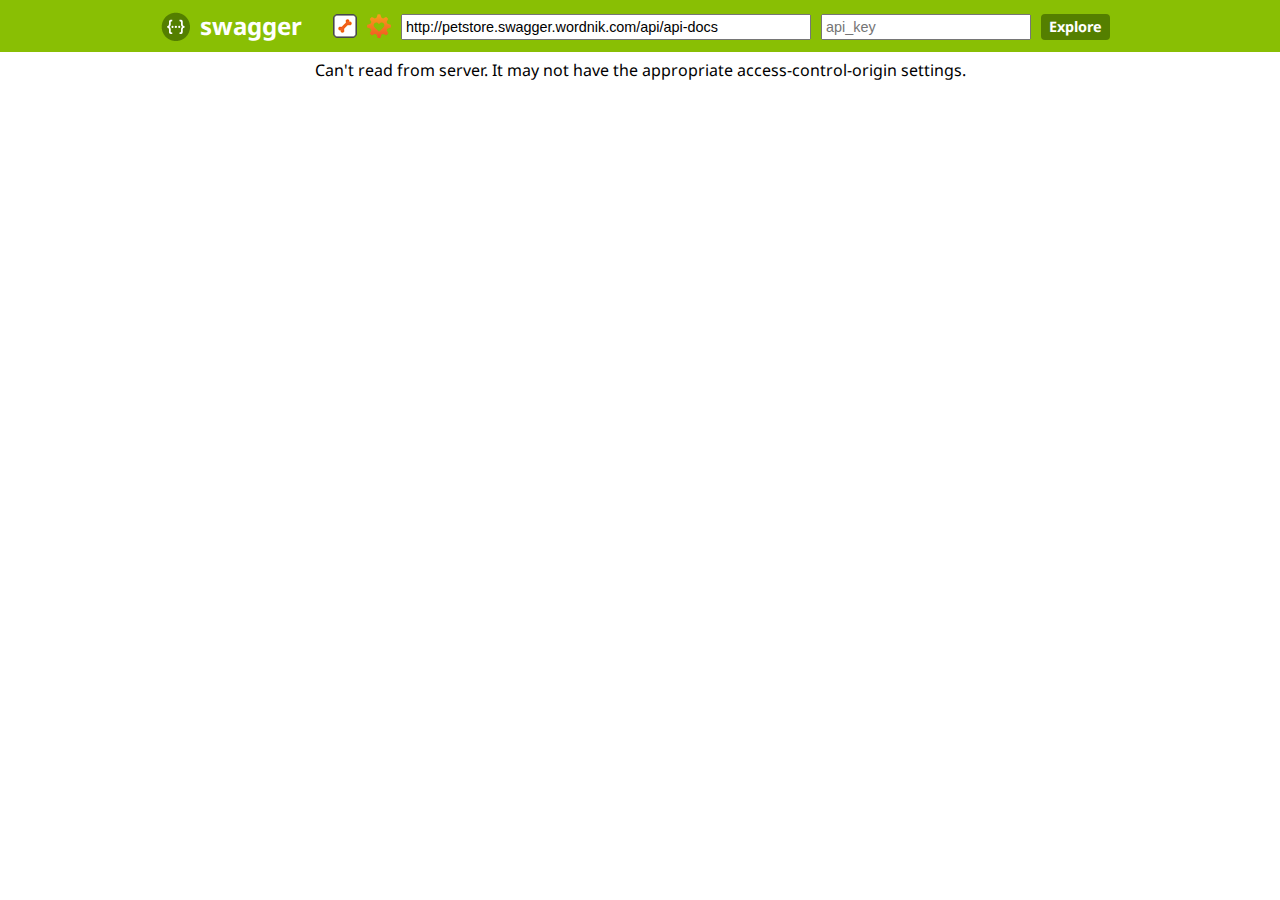
<file: webapp/bower_components/swagger-ui/dist/index.html>
<!DOCTYPE html>
<html>
<head>
  <title>Swagger UI</title>
  <link href='//fonts.googleapis.com/css?family=Droid+Sans:400,700' rel='stylesheet' type='text/css'/>
  <link href='css/reset.css' media='screen' rel='stylesheet' type='text/css'/>
  <link href='css/screen.css' media='screen' rel='stylesheet' type='text/css'/>
  <link href='css/reset.css' media='print' rel='stylesheet' type='text/css'/>
  <link href='css/screen.css' media='print' rel='stylesheet' type='text/css'/>
  <script type="text/javascript" src="lib/shred.bundle.js"></script>
  <script src='lib/jquery-1.8.0.min.js' type='text/javascript'></script>
  <script src='lib/jquery.slideto.min.js' type='text/javascript'></script>
  <script src='lib/jquery.wiggle.min.js' type='text/javascript'></script>
  <script src='lib/jquery.ba-bbq.min.js' type='text/javascript'></script>
  <script src='lib/handlebars-1.0.0.js' type='text/javascript'></script>
  <script src='lib/underscore-min.js' type='text/javascript'></script>
  <script src='lib/backbone-min.js' type='text/javascript'></script>
  <script src='lib/swagger.js' type='text/javascript'></script>
  <script src='swagger-ui.js' type='text/javascript'></script>
  <script src='lib/highlight.7.3.pack.js' type='text/javascript'></script>

  <!-- enabling this will enable oauth2 implicit scope support -->
  <script src='lib/swagger-oauth.js' type='text/javascript'></script>

  <script type="text/javascript">
    $(function () {
      window.swaggerUi = new SwaggerUi({
      url: "http://petstore.swagger.wordnik.com/api/api-docs",
      dom_id: "swagger-ui-container",
      supportedSubmitMethods: ['get', 'post', 'put', 'delete'],
      onComplete: function(swaggerApi, swaggerUi){
        log("Loaded SwaggerUI");

        if(typeof initOAuth == "function") {
          /*
          initOAuth({
            clientId: "your-client-id",
            realm: "your-realms",
            appName: "your-app-name"
          });
          */
        }
        $('pre code').each(function(i, e) {
          hljs.highlightBlock(e)
        });
      },
      onFailure: function(data) {
        log("Unable to Load SwaggerUI");
      },
      docExpansion: "none"
    });

    $('#input_apiKey').change(function() {
      var key = $('#input_apiKey')[0].value;
      log("key: " + key);
      if(key && key.trim() != "") {
        log("added key " + key);
        window.authorizations.add("key", new ApiKeyAuthorization("api_key", key, "query"));
      }
    })
    window.swaggerUi.load();
  });
  </script>
</head>

<body class="swagger-section">
<div id='header'>
  <div class="swagger-ui-wrap">
    <a id="logo" href="http://swagger.wordnik.com">swagger</a>
    <form id='api_selector'>
      <div class='input icon-btn'>
        <img id="show-pet-store-icon" src="images/pet_store_api.png" title="Show Swagger Petstore Example Apis">
      </div>
      <div class='input icon-btn'>
        <img id="show-wordnik-dev-icon" src="images/wordnik_api.png" title="Show Wordnik Developer Apis">
      </div>
      <div class='input'><input placeholder="http://example.com/api" id="input_baseUrl" name="baseUrl" type="text"/></div>
      <div class='input'><input placeholder="api_key" id="input_apiKey" name="apiKey" type="text"/></div>
      <div class='input'><a id="explore" href="#">Explore</a></div>
    </form>
  </div>
</div>

<div id="message-bar" class="swagger-ui-wrap">&nbsp;</div>
<div id="swagger-ui-container" class="swagger-ui-wrap"></div>
</body>
</html>
</file>
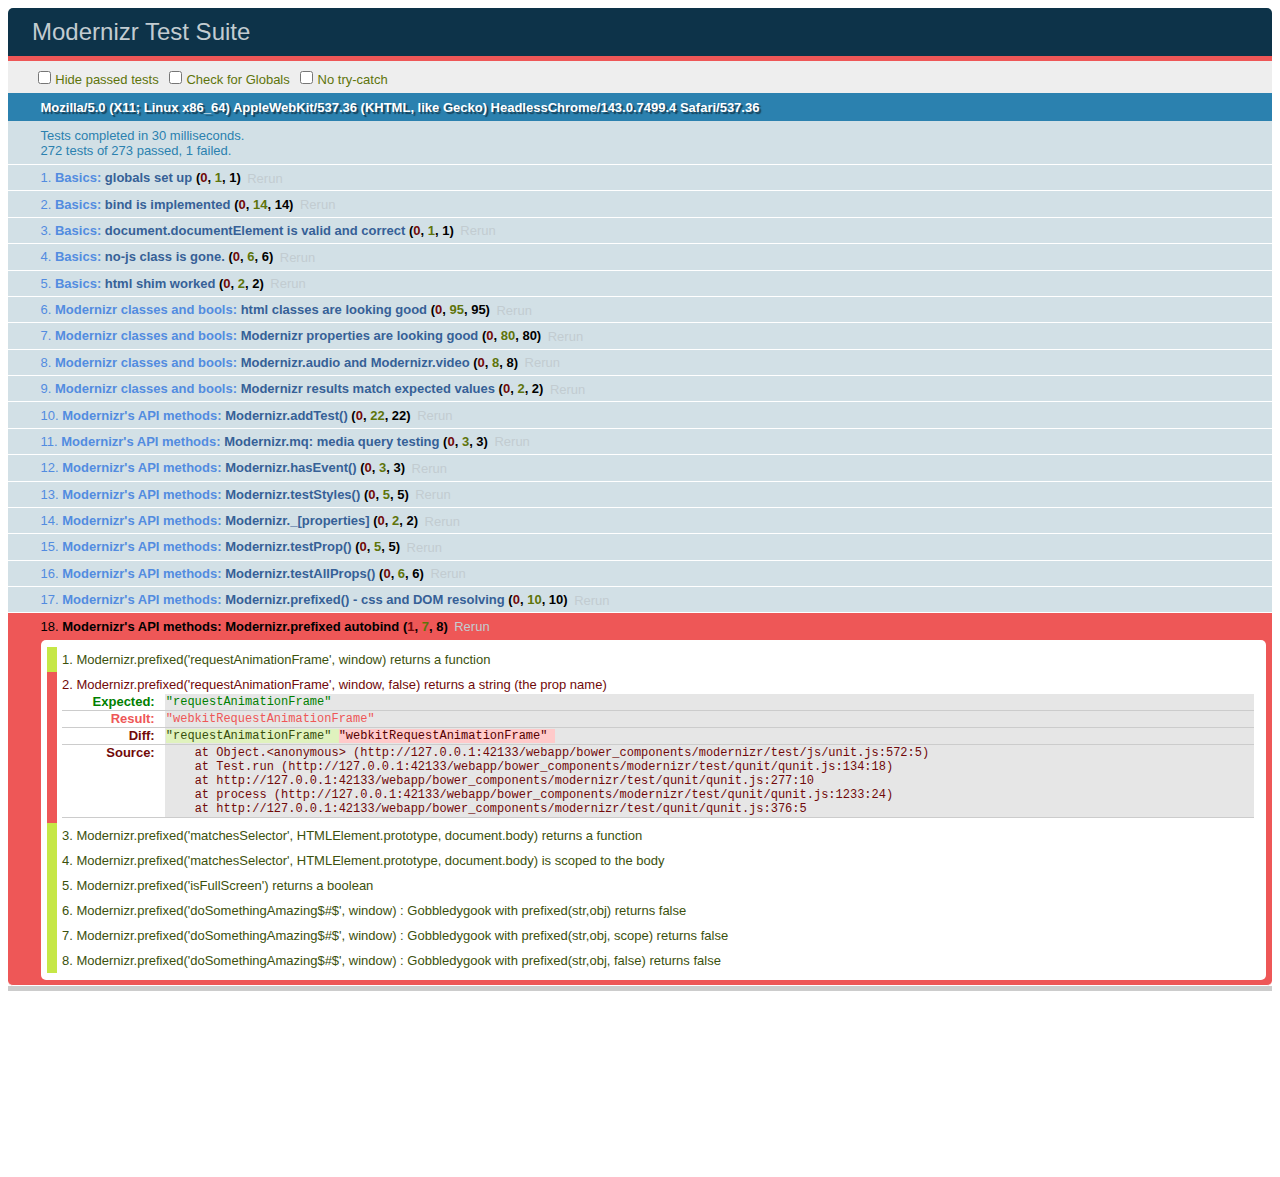
<file: webapp/bower_components/modernizr/test/basic.html>
<!DOCTYPE html>
<html class="+no-js no-js- no-js i-has-no-js">
<head>
  <meta charset="UTF-8">
  <title>Modernizr Test Suite</title>
  <link rel="stylesheet" href="qunit/qunit.css">
  <style>
     body { margin-bottom: 150px;}
     #testbed { font-family: Helvetica; color: #444; padding-bottom: 100px;}
     #testbed button { margin: 30px; font-size: 13px;}
     .data-notes, .offScreen { display:none;}
     table { width: 100%;}
     tbody tr:nth-child(even) td, tbody tr:nth-child(even) th {  border: 1px solid #ccc; border-left: 0; border-right: 0;}
     table td:nth-child(even), table th:nth-child(even) { background: #e6e6e6;}
     table tbody tr:hover td, table tbody tr:hover th { background: #e1e100!important;}
     td.wrong { background:red!important;}
     #html5section { visibility: hidden; }
     h1 label { display:none;}
     .output { padding: 0 0 0 16px;}
     .output ul { margin: 0;}
     .output li { color: #854747; }
     .output li.yes{color:#090;}
     .output li b{color:#000;}
     .output {font:14px/1.3 Inconsolata,Consolas,monospace;
                    -webkit-column-count: 5;
                       -moz-column-count: 5;
                            column-count: 5;}
      .output + .output { border-top: 5px solid #ccc; }
      textarea { width: 100%; min-height: 75px;}
      #caniusetrigger { font-size: 38px; font-family: monospace; display:block; }
  </style>

  <script src="https://raw.github.com/Modernizr/Modernizr/master/modernizr.js"></script>

  <script>window.Modernizr || document.write('<script src="../modernizr.js"><\/script>')</script>

  <script src="js/lib/polyfills.js"></script>
  <script src="js/lib/detect-global.js"></script>
  
  <script src="qunit/qunit.js"></script>
  <script src="js/lib/jquery-1.7b2.js"></script>
  
  <script src="js/setup.js"></script>
  
  <script src="js/unit.js"></script>
</head>
<body>
  <h1 id="qunit-header">Modernizr Test Suite</h1>
  <h2 id="qunit-banner"></h2>
  <div id="qunit-testrunner-toolbar"></div>
  <h2 id="qunit-userAgent"></h2>

  <ol id="qunit-tests"></ol>

  <div id="mod-output" class=output></div>
  <div id="mod-feattest-output" class=output></div>


  <br>
 
  <section><aside>this is an aside within a section</aside></section>
  
  
</body>
</html>
</file>
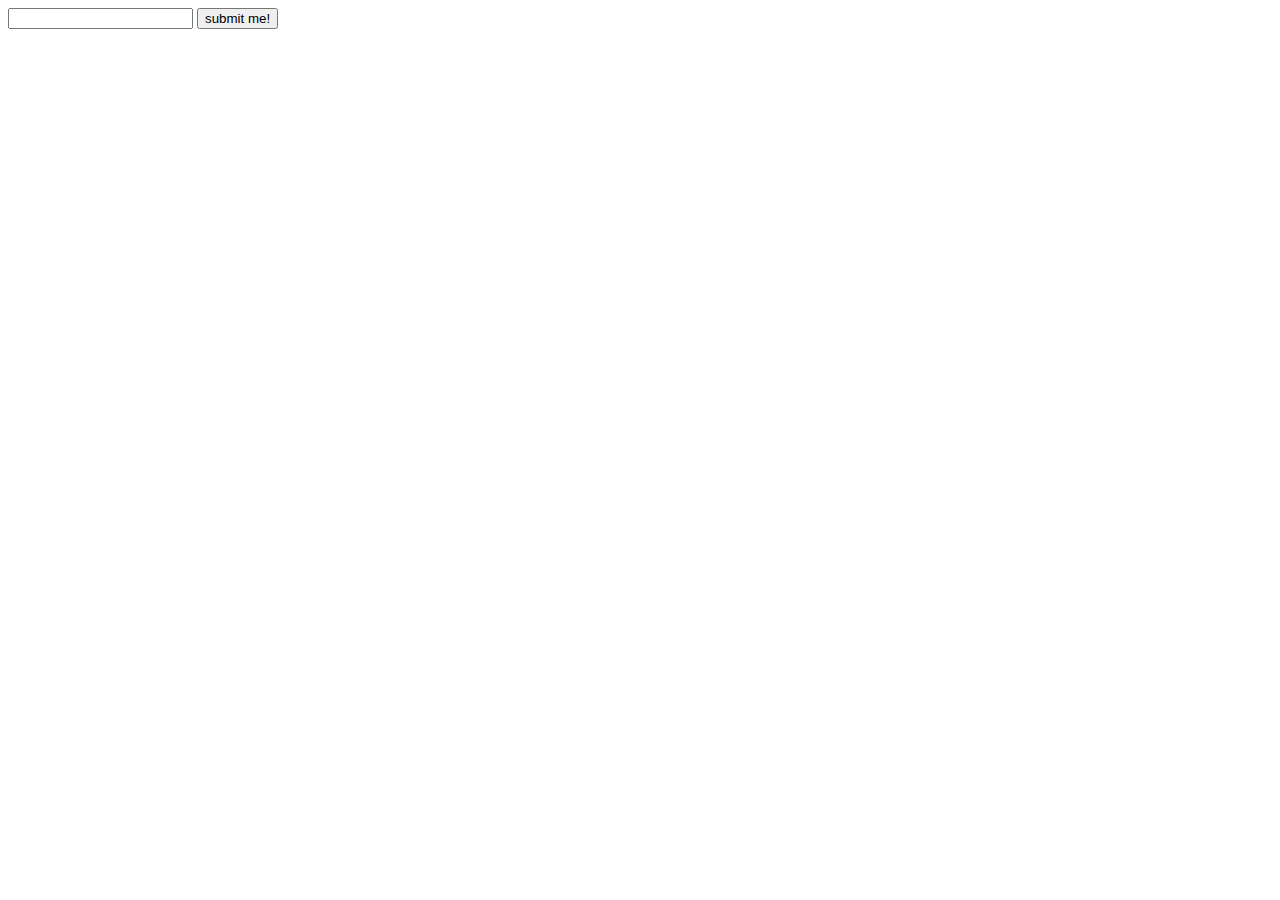
<file: webapp/bower_components/modernizr/test/caniuse_files/form_validation.html>
<!DOCTYPE html>
<!-- saved from url=(0045)http://tests.caniuse.com/form_validation.html -->
<html><head><meta http-equiv="Content-Type" content="text/html; charset=UTF-8"><script>
if(location.href.indexOf('?') >= 0) {
	document.write('FAIL');
}
</script>

</head><body><form action="http://tests.caniuse.com/form_validation.html?" method="post">

<input type="url" name="foo" required="">
<input type="submit" value="submit me!">

</form>
</body></html>
</file>
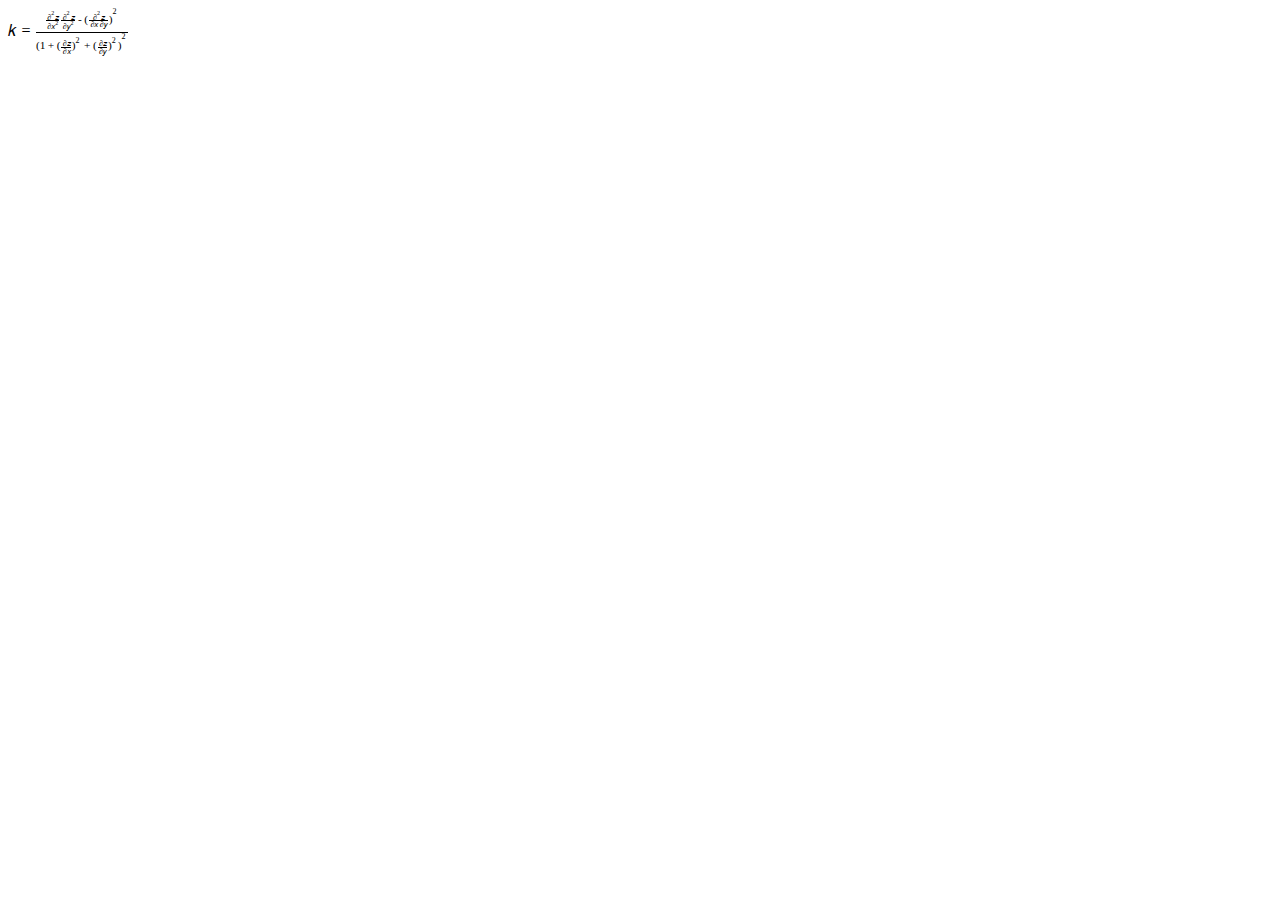
<file: webapp/bower_components/modernizr/test/caniuse_files/mathml.html>
<?xml version="1.0" encoding="utf-8"?>
<!DOCTYPE html PUBLIC "-//W3C//DTD XHTML 1.1 plus MathML 2.0//EN" "http://www.w3.org/Math/DTD/mathml2/xhtml-math11-f.dtd"><html xmlns="http://www.w3.org/1999/xhtml" xmlns:html="http://www.w3.org/1999/xhtml">
<head>
	<meta http-equiv="content-type" content="text/html; charset=utf-8" />
	<title>Untitled</title>
</head>
<body>
<math xmlns="http://www.w3.org/1998/Math/MathML">
<mrow>
  <mi>k</mi>
  <mo>=</mo>
  <mfrac>
    <mrow>
      <mfrac>
         <mrow>
          <msup>
            <mo>∂</mo>
            <mn>2</mn>
          </msup>
          <mi>z</mi>
        </mrow>
        <mrow>
          <mo>∂</mo>
          <msup>
            <mi>x</mi>
            <mn>2</mn>
          </msup>
        </mrow>
      </mfrac>
      <mfrac>
        <mrow>
          <msup>
            <mo>∂</mo>
            <mn>2</mn>
          </msup>
          <mi>z</mi>
        </mrow>
        <mrow>
          <mo>∂</mo>
          <msup>
            <mi>y</mi>
            <mn>2</mn>
          </msup>
        </mrow>
      </mfrac>
      <mo>-</mo>
      <msup>
        <mrow>
          <mo>(</mo>
          <mfrac>
            <mrow>
              <msup>
                <mo>∂</mo>
                <mn>2</mn>
              </msup>
              <mi>z</mi>
            </mrow>
            <mrow>
              <mo>∂</mo>
              <mi>x</mi>
              <mo>∂</mo>
              <mi>y</mi>
              </mrow>
          </mfrac>
          <mo>)</mo>
        </mrow>
        <mn>2</mn>
      </msup>
    </mrow>
    <mrow>
      <msup>
        <mrow>
          <mo>(</mo>
          <mn>1</mn>
          <mo>+</mo>
          <msup>
            <mrow>
              <mo>(</mo>
              <mfrac>
                <mrow>
                  <mo>∂</mo>
                  <mi>z</mi>
                </mrow>
                <mrow>
                  <mo>∂</mo>
                  <mi>x</mi>
                </mrow>
              </mfrac>
              <mo>)</mo>
            </mrow>
            <mn>2</mn>
          </msup>
          <mo>+</mo>
          <msup>
            <mrow>
              <mo>(</mo>
              <mfrac>
                <mrow>
                  <mo>∂</mo>
                  <mi>z</mi>
                </mrow>
                <mrow>
                  <mo>∂</mo>
                  <mi>y</mi>
                </mrow>
              </mfrac>
              <mo>)</mo>
            </mrow>
            <mn>2</mn>
          </msup>
          <mo>)</mo>
        </mrow>
        <mn>2</mn>
      </msup>
    </mrow>
  </mfrac>
</mrow>
</math>
</body>
</html>
</file>
<file: webapp/bower_components/swagger-ui/dist/css/screen.css>
/* Original style from softwaremaniacs.org (c) Ivan Sagalaev <Maniac@SoftwareManiacs.Org> */
.swagger-section pre code {
  display: block;
  padding: 0.5em;
  background: #F0F0F0;
}
.swagger-section pre code,
.swagger-section pre .subst,
.swagger-section pre .tag .title,
.swagger-section pre .lisp .title,
.swagger-section pre .clojure .built_in,
.swagger-section pre .nginx .title {
  color: black;
}
.swagger-section pre .string,
.swagger-section pre .title,
.swagger-section pre .constant,
.swagger-section pre .parent,
.swagger-section pre .tag .value,
.swagger-section pre .rules .value,
.swagger-section pre .rules .value .number,
.swagger-section pre .preprocessor,
.swagger-section pre .ruby .symbol,
.swagger-section pre .ruby .symbol .string,
.swagger-section pre .aggregate,
.swagger-section pre .template_tag,
.swagger-section pre .django .variable,
.swagger-section pre .smalltalk .class,
.swagger-section pre .addition,
.swagger-section pre .flow,
.swagger-section pre .stream,
.swagger-section pre .bash .variable,
.swagger-section pre .apache .tag,
.swagger-section pre .apache .cbracket,
.swagger-section pre .tex .command,
.swagger-section pre .tex .special,
.swagger-section pre .erlang_repl .function_or_atom,
.swagger-section pre .markdown .header {
  color: #800;
}
.swagger-section pre .comment,
.swagger-section pre .annotation,
.swagger-section pre .template_comment,
.swagger-section pre .diff .header,
.swagger-section pre .chunk,
.swagger-section pre .markdown .blockquote {
  color: #888;
}
.swagger-section pre .number,
.swagger-section pre .date,
.swagger-section pre .regexp,
.swagger-section pre .literal,
.swagger-section pre .smalltalk .symbol,
.swagger-section pre .smalltalk .char,
.swagger-section pre .go .constant,
.swagger-section pre .change,
.swagger-section pre .markdown .bullet,
.swagger-section pre .markdown .link_url {
  color: #080;
}
.swagger-section pre .label,
.swagger-section pre .javadoc,
.swagger-section pre .ruby .string,
.swagger-section pre .decorator,
.swagger-section pre .filter .argument,
.swagger-section pre .localvars,
.swagger-section pre .array,
.swagger-section pre .attr_selector,
.swagger-section pre .important,
.swagger-section pre .pseudo,
.swagger-section pre .pi,
.swagger-section pre .doctype,
.swagger-section pre .deletion,
.swagger-section pre .envvar,
.swagger-section pre .shebang,
.swagger-section pre .apache .sqbracket,
.swagger-section pre .nginx .built_in,
.swagger-section pre .tex .formula,
.swagger-section pre .erlang_repl .reserved,
.swagger-section pre .prompt,
.swagger-section pre .markdown .link_label,
.swagger-section pre .vhdl .attribute,
.swagger-section pre .clojure .attribute,
.swagger-section pre .coffeescript .property {
  color: #8888ff;
}
.swagger-section pre .keyword,
.swagger-section pre .id,
.swagger-section pre .phpdoc,
.swagger-section pre .title,
.swagger-section pre .built_in,
.swagger-section pre .aggregate,
.swagger-section pre .css .tag,
.swagger-section pre .javadoctag,
.swagger-section pre .phpdoc,
.swagger-section pre .yardoctag,
.swagger-section pre .smalltalk .class,
.swagger-section pre .winutils,
.swagger-section pre .bash .variable,
.swagger-section pre .apache .tag,
.swagger-section pre .go .typename,
.swagger-section pre .tex .command,
.swagger-section pre .markdown .strong,
.swagger-section pre .request,
.swagger-section pre .status {
  font-weight: bold;
}
.swagger-section pre .markdown .emphasis {
  font-style: italic;
}
.swagger-section pre .nginx .built_in {
  font-weight: normal;
}
.swagger-section pre .coffeescript .javascript,
.swagger-section pre .javascript .xml,
.swagger-section pre .tex .formula,
.swagger-section pre .xml .javascript,
.swagger-section pre .xml .vbscript,
.swagger-section pre .xml .css,
.swagger-section pre .xml .cdata {
  opacity: 0.5;
}
.swagger-section .swagger-ui-wrap {
  line-height: 1;
  font-family: "Droid Sans", sans-serif;
  max-width: 960px;
  margin-left: auto;
  margin-right: auto;
}
.swagger-section .swagger-ui-wrap b,
.swagger-section .swagger-ui-wrap strong {
  font-family: "Droid Sans", sans-serif;
  font-weight: bold;
}
.swagger-section .swagger-ui-wrap q,
.swagger-section .swagger-ui-wrap blockquote {
  quotes: none;
}
.swagger-section .swagger-ui-wrap p {
  line-height: 1.4em;
  padding: 0 0 10px;
  color: #333333;
}
.swagger-section .swagger-ui-wrap q:before,
.swagger-section .swagger-ui-wrap q:after,
.swagger-section .swagger-ui-wrap blockquote:before,
.swagger-section .swagger-ui-wrap blockquote:after {
  content: none;
}
.swagger-section .swagger-ui-wrap .heading_with_menu h1,
.swagger-section .swagger-ui-wrap .heading_with_menu h2,
.swagger-section .swagger-ui-wrap .heading_with_menu h3,
.swagger-section .swagger-ui-wrap .heading_with_menu h4,
.swagger-section .swagger-ui-wrap .heading_with_menu h5,
.swagger-section .swagger-ui-wrap .heading_with_menu h6 {
  display: block;
  clear: none;
  float: left;
  -moz-box-sizing: border-box;
  -webkit-box-sizing: border-box;
  -ms-box-sizing: border-box;
  box-sizing: border-box;
  width: 60%;
}
.swagger-section .swagger-ui-wrap table {
  border-collapse: collapse;
  border-spacing: 0;
}
.swagger-section .swagger-ui-wrap table thead tr th {
  padding: 5px;
  font-size: 0.9em;
  color: #666666;
  border-bottom: 1px solid #999999;
}
.swagger-section .swagger-ui-wrap table tbody tr:last-child td {
  border-bottom: none;
}
.swagger-section .swagger-ui-wrap table tbody tr.offset {
  background-color: #f0f0f0;
}
.swagger-section .swagger-ui-wrap table tbody tr td {
  padding: 6px;
  font-size: 0.9em;
  border-bottom: 1px solid #cccccc;
  vertical-align: top;
  line-height: 1.3em;
}
.swagger-section .swagger-ui-wrap ol {
  margin: 0px 0 10px;
  padding: 0 0 0 18px;
  list-style-type: decimal;
}
.swagger-section .swagger-ui-wrap ol li {
  padding: 5px 0px;
  font-size: 0.9em;
  color: #333333;
}
.swagger-section .swagger-ui-wrap ol,
.swagger-section .swagger-ui-wrap ul {
  list-style: none;
}
.swagger-section .swagger-ui-wrap h1 a,
.swagger-section .swagger-ui-wrap h2 a,
.swagger-section .swagger-ui-wrap h3 a,
.swagger-section .swagger-ui-wrap h4 a,
.swagger-section .swagger-ui-wrap h5 a,
.swagger-section .swagger-ui-wrap h6 a {
  text-decoration: none;
}
.swagger-section .swagger-ui-wrap h1 a:hover,
.swagger-section .swagger-ui-wrap h2 a:hover,
.swagger-section .swagger-ui-wrap h3 a:hover,
.swagger-section .swagger-ui-wrap h4 a:hover,
.swagger-section .swagger-ui-wrap h5 a:hover,
.swagger-section .swagger-ui-wrap h6 a:hover {
  text-decoration: underline;
}
.swagger-section .swagger-ui-wrap h1 span.divider,
.swagger-section .swagger-ui-wrap h2 span.divider,
.swagger-section .swagger-ui-wrap h3 span.divider,
.swagger-section .swagger-ui-wrap h4 span.divider,
.swagger-section .swagger-ui-wrap h5 span.divider,
.swagger-section .swagger-ui-wrap h6 span.divider {
  color: #aaaaaa;
}
.swagger-section .swagger-ui-wrap a {
  color: #547f00;
}
.swagger-section .swagger-ui-wrap a img {
  border: none;
}
.swagger-section .swagger-ui-wrap article,
.swagger-section .swagger-ui-wrap aside,
.swagger-section .swagger-ui-wrap details,
.swagger-section .swagger-ui-wrap figcaption,
.swagger-section .swagger-ui-wrap figure,
.swagger-section .swagger-ui-wrap footer,
.swagger-section .swagger-ui-wrap header,
.swagger-section .swagger-ui-wrap hgroup,
.swagger-section .swagger-ui-wrap menu,
.swagger-section .swagger-ui-wrap nav,
.swagger-section .swagger-ui-wrap section,
.swagger-section .swagger-ui-wrap summary {
  display: block;
}
.swagger-section .swagger-ui-wrap pre {
  font-family: "Anonymous Pro", "Menlo", "Consolas", "Bitstream Vera Sans Mono", "Courier New", monospace;
  background-color: #fcf6db;
  border: 1px solid #e5e0c6;
  padding: 10px;
}
.swagger-section .swagger-ui-wrap pre code {
  line-height: 1.6em;
  background: none;
}
.swagger-section .swagger-ui-wrap .content > .content-type > div > label {
  clear: both;
  display: block;
  color: #0F6AB4;
  font-size: 1.1em;
  margin: 0;
  padding: 15px 0 5px;
}
.swagger-section .swagger-ui-wrap .content pre {
  font-size: 12px;
  margin-top: 5px;
  padding: 5px;
}
.swagger-section .swagger-ui-wrap .icon-btn {
  cursor: pointer;
}
.swagger-section .swagger-ui-wrap .info_title {
  padding-bottom: 10px;
  font-weight: bold;
  font-size: 25px;
}
.swagger-section .swagger-ui-wrap p.big,
.swagger-section .swagger-ui-wrap div.big p {
  font-size: 1em;
  margin-bottom: 10px;
}
.swagger-section .swagger-ui-wrap form.fullwidth ol li.string input,
.swagger-section .swagger-ui-wrap form.fullwidth ol li.url input,
.swagger-section .swagger-ui-wrap form.fullwidth ol li.text textarea,
.swagger-section .swagger-ui-wrap form.fullwidth ol li.numeric input {
  width: 500px !important;
}
.swagger-section .swagger-ui-wrap .info_license {
  padding-bottom: 5px;
}
.swagger-section .swagger-ui-wrap .info_tos {
  padding-bottom: 5px;
}
.swagger-section .swagger-ui-wrap .message-fail {
  color: #cc0000;
}
.swagger-section .swagger-ui-wrap .info_contact {
  padding-bottom: 5px;
}
.swagger-section .swagger-ui-wrap .info_description {
  padding-bottom: 10px;
  font-size: 15px;
}
.swagger-section .swagger-ui-wrap .markdown ol li,
.swagger-section .swagger-ui-wrap .markdown ul li {
  padding: 3px 0px;
  line-height: 1.4em;
  color: #333333;
}
.swagger-section .swagger-ui-wrap form.formtastic fieldset.inputs ol li.string input,
.swagger-section .swagger-ui-wrap form.formtastic fieldset.inputs ol li.url input,
.swagger-section .swagger-ui-wrap form.formtastic fieldset.inputs ol li.numeric input {
  display: block;
  padding: 4px;
  width: auto;
  clear: both;
}
.swagger-section .swagger-ui-wrap form.formtastic fieldset.inputs ol li.string input.title,
.swagger-section .swagger-ui-wrap form.formtastic fieldset.inputs ol li.url input.title,
.swagger-section .swagger-ui-wrap form.formtastic fieldset.inputs ol li.numeric input.title {
  font-size: 1.3em;
}
.swagger-section .swagger-ui-wrap table.fullwidth {
  width: 100%;
}
.swagger-section .swagger-ui-wrap .model-signature {
  font-family: "Droid Sans", sans-serif;
  font-size: 1em;
  line-height: 1.5em;
}
.swagger-section .swagger-ui-wrap .model-signature .signature-nav a {
  text-decoration: none;
  color: #AAA;
}
.swagger-section .swagger-ui-wrap .model-signature .signature-nav a:hover {
  text-decoration: underline;
  color: black;
}
.swagger-section .swagger-ui-wrap .model-signature .signature-nav .selected {
  color: black;
  text-decoration: none;
}
.swagger-section .swagger-ui-wrap .model-signature .propType {
  color: #5555aa;
}
.swagger-section .swagger-ui-wrap .model-signature pre:hover {
  background-color: #ffffdd;
}
.swagger-section .swagger-ui-wrap .model-signature pre {
  font-size: .85em;
  line-height: 1.2em;
  overflow: auto;
  max-height: 200px;
  cursor: pointer;
}
.swagger-section .swagger-ui-wrap .model-signature ul.signature-nav {
  display: block;
  margin: 0;
  padding: 0;
}
.swagger-section .swagger-ui-wrap .model-signature ul.signature-nav li:last-child {
  padding-right: 0;
  border-right: none;
}
.swagger-section .swagger-ui-wrap .model-signature ul.signature-nav li {
  float: left;
  margin: 0 5px 5px 0;
  padding: 2px 5px 2px 0;
  border-right: 1px solid #ddd;
}
.swagger-section .swagger-ui-wrap .model-signature .propOpt {
  color: #555;
}
.swagger-section .swagger-ui-wrap .model-signature .snippet small {
  font-size: 0.75em;
}
.swagger-section .swagger-ui-wrap .model-signature .propOptKey {
  font-style: italic;
}
.swagger-section .swagger-ui-wrap .model-signature .description .strong {
  font-weight: bold;
  color: #000;
  font-size: .9em;
}
.swagger-section .swagger-ui-wrap .model-signature .description div {
  font-size: 0.9em;
  line-height: 1.5em;
  margin-left: 1em;
}
.swagger-section .swagger-ui-wrap .model-signature .description .stronger {
  font-weight: bold;
  color: #000;
}
.swagger-section .swagger-ui-wrap .model-signature .propName {
  font-weight: bold;
}
.swagger-section .swagger-ui-wrap .model-signature .signature-container {
  clear: both;
}
.swagger-section .swagger-ui-wrap .body-textarea {
  width: 300px;
  height: 100px;
  border: 1px solid #aaa;
}
.swagger-section .swagger-ui-wrap .markdown p code,
.swagger-section .swagger-ui-wrap .markdown li code {
  font-family: "Anonymous Pro", "Menlo", "Consolas", "Bitstream Vera Sans Mono", "Courier New", monospace;
  background-color: #f0f0f0;
  color: black;
  padding: 1px 3px;
}
.swagger-section .swagger-ui-wrap .required {
  font-weight: bold;
}
.swagger-section .swagger-ui-wrap input.parameter {
  width: 300px;
  border: 1px solid #aaa;
}
.swagger-section .swagger-ui-wrap h1 {
  color: black;
  font-size: 1.5em;
  line-height: 1.3em;
  padding: 10px 0 10px 0;
  font-family: "Droid Sans", sans-serif;
  font-weight: bold;
}
.swagger-section .swagger-ui-wrap .heading_with_menu {
  float: none;
  clear: both;
  overflow: hidden;
  display: block;
}
.swagger-section .swagger-ui-wrap .heading_with_menu ul {
  display: block;
  clear: none;
  float: right;
  -moz-box-sizing: border-box;
  -webkit-box-sizing: border-box;
  -ms-box-sizing: border-box;
  box-sizing: border-box;
  margin-top: 10px;
}
.swagger-section .swagger-ui-wrap h2 {
  color: black;
  font-size: 1.3em;
  padding: 10px 0 10px 0;
}
.swagger-section .swagger-ui-wrap h2 a {
  color: black;
}
.swagger-section .swagger-ui-wrap h2 span.sub {
  font-size: 0.7em;
  color: #999999;
  font-style: italic;
}
.swagger-section .swagger-ui-wrap h2 span.sub a {
  color: #777777;
}
.swagger-section .swagger-ui-wrap span.weak {
  color: #666666;
}
.swagger-section .swagger-ui-wrap .message-success {
  color: #89BF04;
}
.swagger-section .swagger-ui-wrap caption,
.swagger-section .swagger-ui-wrap th,
.swagger-section .swagger-ui-wrap td {
  text-align: left;
  font-weight: normal;
  vertical-align: middle;
}
.swagger-section .swagger-ui-wrap .code {
  font-family: "Anonymous Pro", "Menlo", "Consolas", "Bitstream Vera Sans Mono", "Courier New", monospace;
}
.swagger-section .swagger-ui-wrap form.formtastic fieldset.inputs ol li.text textarea {
  font-family: "Droid Sans", sans-serif;
  height: 250px;
  padding: 4px;
  display: block;
  clear: both;
}
.swagger-section .swagger-ui-wrap form.formtastic fieldset.inputs ol li.select select {
  display: block;
  clear: both;
}
.swagger-section .swagger-ui-wrap form.formtastic fieldset.inputs ol li.boolean {
  float: none;
  clear: both;
  overflow: hidden;
  display: block;
}
.swagger-section .swagger-ui-wrap form.formtastic fieldset.inputs ol li.boolean label {
  display: block;
  float: left;
  clear: none;
  margin: 0;
  padding: 0;
}
.swagger-section .swagger-ui-wrap form.formtastic fieldset.inputs ol li.boolean input {
  display: block;
  float: left;
  clear: none;
  margin: 0 5px 0 0;
}
.swagger-section .swagger-ui-wrap form.formtastic fieldset.inputs ol li.required label {
  color: black;
}
.swagger-section .swagger-ui-wrap form.formtastic fieldset.inputs ol li label {
  display: block;
  clear: both;
  width: auto;
  padding: 0 0 3px;
  color: #666666;
}
.swagger-section .swagger-ui-wrap form.formtastic fieldset.inputs ol li label abbr {
  padding-left: 3px;
  color: #888888;
}
.swagger-section .swagger-ui-wrap form.formtastic fieldset.inputs ol li p.inline-hints {
  margin-left: 0;
  font-style: italic;
  font-size: 0.9em;
  margin: 0;
}
.swagger-section .swagger-ui-wrap form.formtastic fieldset.buttons {
  margin: 0;
  padding: 0;
}
.swagger-section .swagger-ui-wrap span.blank,
.swagger-section .swagger-ui-wrap span.empty {
  color: #888888;
  font-style: italic;
}
.swagger-section .swagger-ui-wrap .markdown h3 {
  color: #547f00;
}
.swagger-section .swagger-ui-wrap .markdown h4 {
  color: #666666;
}
.swagger-section .swagger-ui-wrap .markdown pre {
  font-family: "Anonymous Pro", "Menlo", "Consolas", "Bitstream Vera Sans Mono", "Courier New", monospace;
  background-color: #fcf6db;
  border: 1px solid #e5e0c6;
  padding: 10px;
  margin: 0 0 10px 0;
}
.swagger-section .swagger-ui-wrap .markdown pre code {
  line-height: 1.6em;
}
.swagger-section .swagger-ui-wrap div.gist {
  margin: 20px 0 25px 0 !important;
}
.swagger-section .swagger-ui-wrap ul#resources {
  font-family: "Droid Sans", sans-serif;
  font-size: 0.9em;
}
.swagger-section .swagger-ui-wrap ul#resources li.resource {
  border-bottom: 1px solid #dddddd;
}
.swagger-section .swagger-ui-wrap ul#resources li.resource:hover div.heading h2 a,
.swagger-section .swagger-ui-wrap ul#resources li.resource.active div.heading h2 a {
  color: black;
}
.swagger-section .swagger-ui-wrap ul#resources li.resource:hover div.heading ul.options li a,
.swagger-section .swagger-ui-wrap ul#resources li.resource.active div.heading ul.options li a {
  color: #555555;
}
.swagger-section .swagger-ui-wrap ul#resources li.resource:last-child {
  border-bottom: none;
}
.swagger-section .swagger-ui-wrap ul#resources li.resource div.heading {
  border: 1px solid transparent;
  float: none;
  clear: both;
  overflow: hidden;
  display: block;
}
.swagger-section .swagger-ui-wrap ul#resources li.resource div.heading ul.options {
  overflow: hidden;
  padding: 0;
  display: block;
  clear: none;
  float: right;
  margin: 14px 10px 0 0;
}
.swagger-section .swagger-ui-wrap ul#resources li.resource div.heading ul.options li {
  float: left;
  clear: none;
  margin: 0;
  padding: 2px 10px;
  border-right: 1px solid #dddddd;
  color: #666666;
  font-size: 0.9em;
}
.swagger-section .swagger-ui-wrap ul#resources li.resource div.heading ul.options li a {
  color: #aaaaaa;
  text-decoration: none;
}
.swagger-section .swagger-ui-wrap ul#resources li.resource div.heading ul.options li a:hover {
  text-decoration: underline;
  color: black;
}
.swagger-section .swagger-ui-wrap ul#resources li.resource div.heading ul.options li a:hover,
.swagger-section .swagger-ui-wrap ul#resources li.resource div.heading ul.options li a:active,
.swagger-section .swagger-ui-wrap ul#resources li.resource div.heading ul.options li a.active {
  text-decoration: underline;
}
.swagger-section .swagger-ui-wrap ul#resources li.resource div.heading ul.options li:first-child,
.swagger-section .swagger-ui-wrap ul#resources li.resource div.heading ul.options li.first {
  padding-left: 0;
}
.swagger-section .swagger-ui-wrap ul#resources li.resource div.heading ul.options li:last-child,
.swagger-section .swagger-ui-wrap ul#resources li.resource div.heading ul.options li.last {
  padding-right: 0;
  border-right: none;
}
.swagger-section .swagger-ui-wrap ul#resources li.resource div.heading ul.options:first-child,
.swagger-section .swagger-ui-wrap ul#resources li.resource div.heading ul.options.first {
  padding-left: 0;
}
.swagger-section .swagger-ui-wrap ul#resources li.resource div.heading h2 {
  color: #999999;
  padding-left: 0;
  display: block;
  clear: none;
  float: left;
  font-family: "Droid Sans", sans-serif;
  font-weight: bold;
}
.swagger-section .swagger-ui-wrap ul#resources li.resource div.heading h2 a {
  color: #999999;
}
.swagger-section .swagger-ui-wrap ul#resources li.resource div.heading h2 a:hover {
  color: black;
}
.swagger-section .swagger-ui-wrap ul#resources li.resource ul.endpoints li.endpoint ul.operations li.operation {
  float: none;
  clear: both;
  overflow: hidden;
  display: block;
  margin: 0 0 10px;
  padding: 0;
}
.swagger-section .swagger-ui-wrap ul#resources li.resource ul.endpoints li.endpoint ul.operations li.operation div.heading {
  float: none;
  clear: both;
  overflow: hidden;
  display: block;
  margin: 0;
  padding: 0;
}
.swagger-section .swagger-ui-wrap ul#resources li.resource ul.endpoints li.endpoint ul.operations li.operation div.heading h3 {
  display: block;
  clear: none;
  float: left;
  width: auto;
  margin: 0;
  padding: 0;
  line-height: 1.1em;
  color: black;
}
.swagger-section .swagger-ui-wrap ul#resources li.resource ul.endpoints li.endpoint ul.operations li.operation div.heading h3 span.path {
  padding-left: 10px;
}
.swagger-section .swagger-ui-wrap ul#resources li.resource ul.endpoints li.endpoint ul.operations li.operation div.heading h3 span.path a {
  color: black;
  text-decoration: none;
}
.swagger-section .swagger-ui-wrap ul#resources li.resource ul.endpoints li.endpoint ul.operations li.operation div.heading h3 span.path a:hover {
  text-decoration: underline;
}
.swagger-section .swagger-ui-wrap ul#resources li.resource ul.endpoints li.endpoint ul.operations li.operation div.heading h3 span.http_method a {
  text-transform: uppercase;
  text-decoration: none;
  color: white;
  display: inline-block;
  width: 50px;
  font-size: 0.7em;
  text-align: center;
  padding: 7px 0 4px;
  -moz-border-radius: 2px;
  -webkit-border-radius: 2px;
  -o-border-radius: 2px;
  -ms-border-radius: 2px;
  -khtml-border-radius: 2px;
  border-radius: 2px;
}
.swagger-section .swagger-ui-wrap ul#resources li.resource ul.endpoints li.endpoint ul.operations li.operation div.heading h3 span {
  margin: 0;
  padding: 0;
}
.swagger-section .swagger-ui-wrap ul#resources li.resource ul.endpoints li.endpoint ul.operations li.operation div.heading ul.options {
  overflow: hidden;
  padding: 0;
  display: block;
  clear: none;
  float: right;
  margin: 6px 10px 0 0;
}
.swagger-section .swagger-ui-wrap ul#resources li.resource ul.endpoints li.endpoint ul.operations li.operation div.heading ul.options li {
  float: left;
  clear: none;
  margin: 0;
  padding: 2px 10px;
  font-size: 0.9em;
}
.swagger-section .swagger-ui-wrap ul#resources li.resource ul.endpoints li.endpoint ul.operations li.operation div.heading ul.options li a {
  text-decoration: none;
}
.swagger-section .swagger-ui-wrap ul#resources li.resource ul.endpoints li.endpoint ul.operations li.operation div.heading ul.options li.access {
  color: black;
}
.swagger-section .swagger-ui-wrap ul#resources li.resource ul.endpoints li.endpoint ul.operations li.operation div.content {
  border-top: none;
  padding: 10px;
  -moz-border-radius-bottomleft: 6px;
  -webkit-border-bottom-left-radius: 6px;
  -o-border-bottom-left-radius: 6px;
  -ms-border-bottom-left-radius: 6px;
  -khtml-border-bottom-left-radius: 6px;
  border-bottom-left-radius: 6px;
  -moz-border-radius-bottomright: 6px;
  -webkit-border-bottom-right-radius: 6px;
  -o-border-bottom-right-radius: 6px;
  -ms-border-bottom-right-radius: 6px;
  -khtml-border-bottom-right-radius: 6px;
  border-bottom-right-radius: 6px;
  margin: 0 0 20px;
}
.swagger-section .swagger-ui-wrap ul#resources li.resource ul.endpoints li.endpoint ul.operations li.operation div.content h4 {
  font-size: 1.1em;
  margin: 0;
  padding: 15px 0 5px;
}
.swagger-section .swagger-ui-wrap ul#resources li.resource ul.endpoints li.endpoint ul.operations li.operation div.content div.sandbox_header {
  float: none;
  clear: both;
  overflow: hidden;
  display: block;
}
.swagger-section .swagger-ui-wrap ul#resources li.resource ul.endpoints li.endpoint ul.operations li.operation div.content div.sandbox_header a {
  padding: 4px 0 0 10px;
  display: inline-block;
  font-size: 0.9em;
}
.swagger-section .swagger-ui-wrap ul#resources li.resource ul.endpoints li.endpoint ul.operations li.operation div.content div.sandbox_header img {
  display: block;
  clear: none;
  float: right;
}
.swagger-section .swagger-ui-wrap ul#resources li.resource ul.endpoints li.endpoint ul.operations li.operation div.content div.sandbox_header input.submit {
  display: block;
  clear: none;
  float: left;
  padding: 6px 8px;
}
.swagger-section .swagger-ui-wrap ul#resources li.resource ul.endpoints li.endpoint ul.operations li.operation div.content form input[type='text'].error {
  outline: 2px solid black;
  outline-color: #cc0000;
}
.swagger-section .swagger-ui-wrap ul#resources li.resource ul.endpoints li.endpoint ul.operations li.operation div.content div.response div.block pre {
  font-family: "Anonymous Pro", "Menlo", "Consolas", "Bitstream Vera Sans Mono", "Courier New", monospace;
  padding: 10px;
  font-size: 0.9em;
  max-height: 400px;
  overflow-y: auto;
}
.swagger-section .swagger-ui-wrap ul#resources li.resource ul.endpoints li.endpoint ul.operations li.operation.put div.heading {
  background-color: #f9f2e9;
  border: 1px solid #f0e0ca;
}
.swagger-section .swagger-ui-wrap ul#resources li.resource ul.endpoints li.endpoint ul.operations li.operation.put div.heading h3 span.http_method a {
  background-color: #c5862b;
}
.swagger-section .swagger-ui-wrap ul#resources li.resource ul.endpoints li.endpoint ul.operations li.operation.put div.heading ul.options li {
  border-right: 1px solid #dddddd;
  border-right-color: #f0e0ca;
  color: #c5862b;
}
.swagger-section .swagger-ui-wrap ul#resources li.resource ul.endpoints li.endpoint ul.operations li.operation.put div.heading ul.options li a {
  color: #c5862b;
}
.swagger-section .swagger-ui-wrap ul#resources li.resource ul.endpoints li.endpoint ul.operations li.operation.put div.content {
  background-color: #faf5ee;
  border: 1px solid #f0e0ca;
}
.swagger-section .swagger-ui-wrap ul#resources li.resource ul.endpoints li.endpoint ul.operations li.operation.put div.content h4 {
  color: #c5862b;
}
.swagger-section .swagger-ui-wrap ul#resources li.resource ul.endpoints li.endpoint ul.operations li.operation.put div.content div.sandbox_header a {
  color: #dcb67f;
}
.swagger-section .swagger-ui-wrap ul#resources li.resource ul.endpoints li.endpoint ul.operations li.operation.head div.heading {
  background-color: #fcffcd;
  border: 1px solid black;
  border-color: #ffd20f;
}
.swagger-section .swagger-ui-wrap ul#resources li.resource ul.endpoints li.endpoint ul.operations li.operation.head div.heading h3 span.http_method a {
  text-transform: uppercase;
  background-color: #ffd20f;
}
.swagger-section .swagger-ui-wrap ul#resources li.resource ul.endpoints li.endpoint ul.operations li.operation.head div.heading ul.options li {
  border-right: 1px solid #dddddd;
  border-right-color: #ffd20f;
  color: #ffd20f;
}
.swagger-section .swagger-ui-wrap ul#resources li.resource ul.endpoints li.endpoint ul.operations li.operation.head div.heading ul.options li a {
  color: #ffd20f;
}
.swagger-section .swagger-ui-wrap ul#resources li.resource ul.endpoints li.endpoint ul.operations li.operation.head div.content {
  background-color: #fcffcd;
  border: 1px solid black;
  border-color: #ffd20f;
}
.swagger-section .swagger-ui-wrap ul#resources li.resource ul.endpoints li.endpoint ul.operations li.operation.head div.content h4 {
  color: #ffd20f;
}
.swagger-section .swagger-ui-wrap ul#resources li.resource ul.endpoints li.endpoint ul.operations li.operation.head div.content div.sandbox_header a {
  color: #6fc992;
}
.swagger-section .swagger-ui-wrap ul#resources li.resource ul.endpoints li.endpoint ul.operations li.operation.delete div.heading {
  background-color: #f5e8e8;
  border: 1px solid #e8c6c7;
}
.swagger-section .swagger-ui-wrap ul#resources li.resource ul.endpoints li.endpoint ul.operations li.operation.delete div.heading h3 span.http_method a {
  text-transform: uppercase;
  background-color: #a41e22;
}
.swagger-section .swagger-ui-wrap ul#resources li.resource ul.endpoints li.endpoint ul.operations li.operation.delete div.heading ul.options li {
  border-right: 1px solid #dddddd;
  border-right-color: #e8c6c7;
  color: #a41e22;
}
.swagger-section .swagger-ui-wrap ul#resources li.resource ul.endpoints li.endpoint ul.operations li.operation.delete div.heading ul.options li a {
  color: #a41e22;
}
.swagger-section .swagger-ui-wrap ul#resources li.resource ul.endpoints li.endpoint ul.operations li.operation.delete div.content {
  background-color: #f7eded;
  border: 1px solid #e8c6c7;
}
.swagger-section .swagger-ui-wrap ul#resources li.resource ul.endpoints li.endpoint ul.operations li.operation.delete div.content h4 {
  color: #a41e22;
}
.swagger-section .swagger-ui-wrap ul#resources li.resource ul.endpoints li.endpoint ul.operations li.operation.delete div.content div.sandbox_header a {
  color: #c8787a;
}
.swagger-section .swagger-ui-wrap ul#resources li.resource ul.endpoints li.endpoint ul.operations li.operation.post div.heading {
  background-color: #e7f6ec;
  border: 1px solid #c3e8d1;
}
.swagger-section .swagger-ui-wrap ul#resources li.resource ul.endpoints li.endpoint ul.operations li.operation.post div.heading h3 span.http_method a {
  background-color: #10a54a;
}
.swagger-section .swagger-ui-wrap ul#resources li.resource ul.endpoints li.endpoint ul.operations li.operation.post div.heading ul.options li {
  border-right: 1px solid #dddddd;
  border-right-color: #c3e8d1;
  color: #10a54a;
}
.swagger-section .swagger-ui-wrap ul#resources li.resource ul.endpoints li.endpoint ul.operations li.operation.post div.heading ul.options li a {
  color: #10a54a;
}
.swagger-section .swagger-ui-wrap ul#resources li.resource ul.endpoints li.endpoint ul.operations li.operation.post div.content {
  background-color: #ebf7f0;
  border: 1px solid #c3e8d1;
}
.swagger-section .swagger-ui-wrap ul#resources li.resource ul.endpoints li.endpoint ul.operations li.operation.post div.content h4 {
  color: #10a54a;
}
.swagger-section .swagger-ui-wrap ul#resources li.resource ul.endpoints li.endpoint ul.operations li.operation.post div.content div.sandbox_header a {
  color: #6fc992;
}
.swagger-section .swagger-ui-wrap ul#resources li.resource ul.endpoints li.endpoint ul.operations li.operation.patch div.heading {
  background-color: #FCE9E3;
  border: 1px solid #F5D5C3;
}
.swagger-section .swagger-ui-wrap ul#resources li.resource ul.endpoints li.endpoint ul.operations li.operation.patch div.heading h3 span.http_method a {
  background-color: #D38042;
}
.swagger-section .swagger-ui-wrap ul#resources li.resource ul.endpoints li.endpoint ul.operations li.operation.patch div.heading ul.options li {
  border-right: 1px solid #dddddd;
  border-right-color: #f0cecb;
  color: #D38042;
}
.swagger-section .swagger-ui-wrap ul#resources li.resource ul.endpoints li.endpoint ul.operations li.operation.patch div.heading ul.options li a {
  color: #D38042;
}
.swagger-section .swagger-ui-wrap ul#resources li.resource ul.endpoints li.endpoint ul.operations li.operation.patch div.content {
  background-color: #faf0ef;
  border: 1px solid #f0cecb;
}
.swagger-section .swagger-ui-wrap ul#resources li.resource ul.endpoints li.endpoint ul.operations li.operation.patch div.content h4 {
  color: #D38042;
}
.swagger-section .swagger-ui-wrap ul#resources li.resource ul.endpoints li.endpoint ul.operations li.operation.patch div.content div.sandbox_header a {
  color: #dcb67f;
}
.swagger-section .swagger-ui-wrap ul#resources li.resource ul.endpoints li.endpoint ul.operations li.operation.get div.heading {
  background-color: #e7f0f7;
  border: 1px solid #c3d9ec;
}
.swagger-section .swagger-ui-wrap ul#resources li.resource ul.endpoints li.endpoint ul.operations li.operation.get div.heading h3 span.http_method a {
  background-color: #0f6ab4;
}
.swagger-section .swagger-ui-wrap ul#resources li.resource ul.endpoints li.endpoint ul.operations li.operation.get div.heading ul.options li {
  border-right: 1px solid #dddddd;
  border-right-color: #c3d9ec;
  color: #0f6ab4;
}
.swagger-section .swagger-ui-wrap ul#resources li.resource ul.endpoints li.endpoint ul.operations li.operation.get div.heading ul.options li a {
  color: #0f6ab4;
}
.swagger-section .swagger-ui-wrap ul#resources li.resource ul.endpoints li.endpoint ul.operations li.operation.get div.content {
  background-color: #ebf3f9;
  border: 1px solid #c3d9ec;
}
.swagger-section .swagger-ui-wrap ul#resources li.resource ul.endpoints li.endpoint ul.operations li.operation.get div.content h4 {
  color: #0f6ab4;
}
.swagger-section .swagger-ui-wrap ul#resources li.resource ul.endpoints li.endpoint ul.operations li.operation.get div.content div.sandbox_header a {
  color: #6fa5d2;
}
.swagger-section .swagger-ui-wrap ul#resources li.resource ul.endpoints li.endpoint ul.operations li.operation.options div.heading {
  background-color: #e7f0f7;
  border: 1px solid #c3d9ec;
}
.swagger-section .swagger-ui-wrap ul#resources li.resource ul.endpoints li.endpoint ul.operations li.operation.options div.heading h3 span.http_method a {
  background-color: #0f6ab4;
}
.swagger-section .swagger-ui-wrap ul#resources li.resource ul.endpoints li.endpoint ul.operations li.operation.options div.heading ul.options li {
  border-right: 1px solid #dddddd;
  border-right-color: #c3d9ec;
  color: #0f6ab4;
}
.swagger-section .swagger-ui-wrap ul#resources li.resource ul.endpoints li.endpoint ul.operations li.operation.options div.heading ul.options li a {
  color: #0f6ab4;
}
.swagger-section .swagger-ui-wrap ul#resources li.resource ul.endpoints li.endpoint ul.operations li.operation.options div.content {
  background-color: #ebf3f9;
  border: 1px solid #c3d9ec;
}
.swagger-section .swagger-ui-wrap ul#resources li.resource ul.endpoints li.endpoint ul.operations li.operation.options div.content h4 {
  color: #0f6ab4;
}
.swagger-section .swagger-ui-wrap ul#resources li.resource ul.endpoints li.endpoint ul.operations li.operation.options div.content div.sandbox_header a {
  color: #6fa5d2;
}
.swagger-section .swagger-ui-wrap ul#resources li.resource ul.endpoints li.endpoint ul.operations li.operation.get div.content,
.swagger-section .swagger-ui-wrap ul#resources li.resource ul.endpoints li.endpoint ul.operations li.operation.post div.content,
.swagger-section .swagger-ui-wrap ul#resources li.resource ul.endpoints li.endpoint ul.operations li.operation.head div.content,
.swagger-section .swagger-ui-wrap ul#resources li.resource ul.endpoints li.endpoint ul.operations li.operation.put div.content,
.swagger-section .swagger-ui-wrap ul#resources li.resource ul.endpoints li.endpoint ul.operations li.operation.patch div.content,
.swagger-section .swagger-ui-wrap ul#resources li.resource ul.endpoints li.endpoint ul.operations li.operation.delete div.content {
  border-top: none;
}
.swagger-section .swagger-ui-wrap ul#resources li.resource ul.endpoints li.endpoint ul.operations li.operation.get div.heading ul.options li:last-child,
.swagger-section .swagger-ui-wrap ul#resources li.resource ul.endpoints li.endpoint ul.operations li.operation.post div.heading ul.options li:last-child,
.swagger-section .swagger-ui-wrap ul#resources li.resource ul.endpoints li.endpoint ul.operations li.operation.head div.heading ul.options li:last-child,
.swagger-section .swagger-ui-wrap ul#resources li.resource ul.endpoints li.endpoint ul.operations li.operation.put div.heading ul.options li:last-child,
.swagger-section .swagger-ui-wrap ul#resources li.resource ul.endpoints li.endpoint ul.operations li.operation.patch div.heading ul.options li:last-child,
.swagger-section .swagger-ui-wrap ul#resources li.resource ul.endpoints li.endpoint ul.operations li.operation.delete div.heading ul.options li:last-child,
.swagger-section .swagger-ui-wrap ul#resources li.resource ul.endpoints li.endpoint ul.operations li.operation.get div.heading ul.options li.last,
.swagger-section .swagger-ui-wrap ul#resources li.resource ul.endpoints li.endpoint ul.operations li.operation.post div.heading ul.options li.last,
.swagger-section .swagger-ui-wrap ul#resources li.resource ul.endpoints li.endpoint ul.operations li.operation.head div.heading ul.options li.last,
.swagger-section .swagger-ui-wrap ul#resources li.resource ul.endpoints li.endpoint ul.operations li.operation.put div.heading ul.options li.last,
.swagger-section .swagger-ui-wrap ul#resources li.resource ul.endpoints li.endpoint ul.operations li.operation.patch div.heading ul.options li.last,
.swagger-section .swagger-ui-wrap ul#resources li.resource ul.endpoints li.endpoint ul.operations li.operation.delete div.heading ul.options li.last {
  padding-right: 0;
  border-right: none;
}
.swagger-section .swagger-ui-wrap ul#resources li.resource ul.endpoints li.endpoint ul.operations ul.options li a:hover,
.swagger-section .swagger-ui-wrap ul#resources li.resource ul.endpoints li.endpoint ul.operations ul.options li a:active,
.swagger-section .swagger-ui-wrap ul#resources li.resource ul.endpoints li.endpoint ul.operations ul.options li a.active {
  text-decoration: underline;
}
.swagger-section .swagger-ui-wrap ul#resources li.resource ul.endpoints li.endpoint ul.operations ul.options li:first-child,
.swagger-section .swagger-ui-wrap ul#resources li.resource ul.endpoints li.endpoint ul.operations ul.options li.first {
  padding-left: 0;
}
.swagger-section .swagger-ui-wrap ul#resources li.resource ul.endpoints li.endpoint ul.operations:first-child,
.swagger-section .swagger-ui-wrap ul#resources li.resource ul.endpoints li.endpoint ul.operations.first {
  padding-left: 0;
}
.swagger-section .swagger-ui-wrap p#colophon {
  margin: 0 15px 40px 15px;
  padding: 10px 0;
  font-size: 0.8em;
  border-top: 1px solid #dddddd;
  font-family: "Droid Sans", sans-serif;
  color: #999999;
  font-style: italic;
}
.swagger-section .swagger-ui-wrap p#colophon a {
  text-decoration: none;
  color: #547f00;
}
.swagger-section .swagger-ui-wrap h3 {
  color: black;
  font-size: 1.1em;
  padding: 10px 0 10px 0;
}
.swagger-section .swagger-ui-wrap .markdown ol,
.swagger-section .swagger-ui-wrap .markdown ul {
  font-family: "Droid Sans", sans-serif;
  margin: 5px 0 10px;
  padding: 0 0 0 18px;
  list-style-type: disc;
}
.swagger-section .swagger-ui-wrap form.form_box {
  background-color: #ebf3f9;
  border: 1px solid #c3d9ec;
  padding: 10px;
}
.swagger-section .swagger-ui-wrap form.form_box label {
  color: #0f6ab4 !important;
}
.swagger-section .swagger-ui-wrap form.form_box input[type=submit] {
  display: block;
  padding: 10px;
}
.swagger-section .swagger-ui-wrap form.form_box p.weak {
  font-size: 0.8em;
}
.swagger-section .swagger-ui-wrap form.form_box p {
  font-size: 0.9em;
  padding: 0 0 15px;
  color: #7e7b6d;
}
.swagger-section .swagger-ui-wrap form.form_box p a {
  color: #646257;
}
.swagger-section .swagger-ui-wrap form.form_box p strong {
  color: black;
}
.swagger-section .title {
  font-style: bold;
}
.swagger-section .secondary_form {
  display: none;
}
.swagger-section .main_image {
  display: block;
  margin-left: auto;
  margin-right: auto;
}
.swagger-section .oauth_body {
  margin-left: 100px;
  margin-right: 100px;
}
.swagger-section .oauth_submit {
  text-align: center;
}
.swagger-section .api-popup-dialog {
  z-index: 10000;
  position: absolute;
  width: 500px;
  background: #FFF;
  padding: 20px;
  border: 1px solid #ccc;
  border-radius: 5px;
  display: none;
  font-size: 13px;
  color: #777;
}
.swagger-section .api-popup-dialog .api-popup-title {
  font-size: 24px;
  padding: 10px 0;
}
.swagger-section .api-popup-dialog .api-popup-title {
  font-size: 24px;
  padding: 10px 0;
}
.swagger-section .api-popup-dialog p.error-msg {
  padding-left: 5px;
  padding-bottom: 5px;
}
.swagger-section .api-popup-dialog button.api-popup-authbtn {
  height: 30px;
}
.swagger-section .api-popup-dialog button.api-popup-cancel {
  height: 30px;
}
.swagger-section .api-popup-scopes {
  padding: 10px 20px;
}
.swagger-section .api-popup-scopes li {
  padding: 5px 0;
  line-height: 20px;
}
.swagger-section .api-popup-scopes .api-scope-desc {
  padding-left: 20px;
  font-style: italic;
}
.swagger-section .api-popup-scopes li input {
  position: relative;
  top: 2px;
}
.swagger-section .api-popup-actions {
  padding-top: 10px;
}
.swagger-section .access {
  float: right;
}
.swagger-section .auth {
  float: right;
}
.swagger-section #api_information_panel {
  position: absolute;
  background: #FFF;
  border: 1px solid #ccc;
  border-radius: 5px;
  display: none;
  font-size: 13px;
  max-width: 300px;
  line-height: 30px;
  color: black;
  padding: 5px;
}
.swagger-section #api_information_panel p .api-msg-enabled {
  color: green;
}
.swagger-section #api_information_panel p .api-msg-disabled {
  color: red;
}
.swagger-section .api-ic {
  height: 18px;
  vertical-align: middle;
  display: inline-block;
  background: url(../images/explorer_icons.png) no-repeat;
}
.swagger-section .ic-info {
  background-position: 0 0;
  width: 18px;
  margin-top: -7px;
  margin-left: 4px;
}
.swagger-section .ic-warning {
  background-position: -60px 0;
  width: 18px;
  margin-top: -7px;
  margin-left: 4px;
}
.swagger-section .ic-error {
  background-position: -30px 0;
  width: 18px;
  margin-top: -7px;
  margin-left: 4px;
}
.swagger-section .ic-off {
  background-position: -90px 0;
  width: 58px;
  margin-top: -4px;
  cursor: pointer;
}
.swagger-section .ic-on {
  background-position: -160px 0;
  width: 58px;
  margin-top: -4px;
  cursor: pointer;
}
.swagger-section #header {
  background-color: #89bf04;
  padding: 14px;
}
.swagger-section #header a#logo {
  font-size: 1.5em;
  font-weight: bold;
  text-decoration: none;
  background: transparent url(../images/logo_small.png) no-repeat left center;
  padding: 20px 0 20px 40px;
  color: white;
}
.swagger-section #header form#api_selector {
  display: block;
  clear: none;
  float: right;
}
.swagger-section #header form#api_selector .input {
  display: block;
  clear: none;
  float: left;
  margin: 0 10px 0 0;
}
.swagger-section #header form#api_selector .input input#input_apiKey {
  width: 200px;
}
.swagger-section #header form#api_selector .input input#input_baseUrl {
  width: 400px;
}
.swagger-section #header form#api_selector .input a#explore {
  display: block;
  text-decoration: none;
  font-weight: bold;
  padding: 6px 8px;
  font-size: 0.9em;
  color: white;
  background-color: #547f00;
  -moz-border-radius: 4px;
  -webkit-border-radius: 4px;
  -o-border-radius: 4px;
  -ms-border-radius: 4px;
  -khtml-border-radius: 4px;
  border-radius: 4px;
}
.swagger-section #header form#api_selector .input a#explore:hover {
  background-color: #547f00;
}
.swagger-section #header form#api_selector .input input {
  font-size: 0.9em;
  padding: 3px;
  margin: 0;
}
.swagger-section #content_message {
  margin: 10px 15px;
  font-style: italic;
  color: #999999;
}
.swagger-section #message-bar {
  min-height: 30px;
  text-align: center;
  padding-top: 10px;
}
</file>
<file: webapp/bower_components/modernizr/test/qunit/qunit.css>
/**
 * QUnit v1.9.0 - A JavaScript Unit Testing Framework
 *
 * http://docs.jquery.com/QUnit
 *
 * Copyright (c) 2012 John Resig, Jörn Zaefferer
 * Dual licensed under the MIT (MIT-LICENSE.txt)
 * or GPL (GPL-LICENSE.txt) licenses.
 */

/** Font Family and Sizes */

#qunit-tests, #qunit-header, #qunit-banner, #qunit-testrunner-toolbar, #qunit-userAgent, #qunit-testresult {
	font-family: "Helvetica Neue Light", "HelveticaNeue-Light", "Helvetica Neue", Calibri, Helvetica, Arial, sans-serif;
}

#qunit-testrunner-toolbar, #qunit-userAgent, #qunit-testresult, #qunit-tests li { font-size: small; }
#qunit-tests { font-size: smaller; }


/** Resets */

#qunit-tests, #qunit-tests ol, #qunit-header, #qunit-banner, #qunit-userAgent, #qunit-testresult {
	margin: 0;
	padding: 0;
}


/** Header */

#qunit-header {
	padding: 0.5em 0 0.5em 1em;

	color: #8699a4;
	background-color: #0d3349;

	font-size: 1.5em;
	line-height: 1em;
	font-weight: normal;

	border-radius: 5px 5px 0 0;
	-moz-border-radius: 5px 5px 0 0;
	-webkit-border-top-right-radius: 5px;
	-webkit-border-top-left-radius: 5px;
}

#qunit-header a {
	text-decoration: none;
	color: #c2ccd1;
}

#qunit-header a:hover,
#qunit-header a:focus {
	color: #fff;
}

#qunit-testrunner-toolbar label {
	display: inline-block;
	padding: 0 .5em 0 .1em;
}

#qunit-banner {
	height: 5px;
}

#qunit-testrunner-toolbar {
	padding: 0.5em 0 0.5em 2em;
	color: #5E740B;
	background-color: #eee;
}

#qunit-userAgent {
	padding: 0.5em 0 0.5em 2.5em;
	background-color: #2b81af;
	color: #fff;
	text-shadow: rgba(0, 0, 0, 0.5) 2px 2px 1px;
}


/** Tests: Pass/Fail */

#qunit-tests {
	list-style-position: inside;
}

#qunit-tests li {
	padding: 0.4em 0.5em 0.4em 2.5em;
	border-bottom: 1px solid #fff;
	list-style-position: inside;
}

#qunit-tests.hidepass li.pass, #qunit-tests.hidepass li.running  {
	display: none;
}

#qunit-tests li strong {
	cursor: pointer;
}

#qunit-tests li a {
	padding: 0.5em;
	color: #c2ccd1;
	text-decoration: none;
}
#qunit-tests li a:hover,
#qunit-tests li a:focus {
	color: #000;
}

#qunit-tests ol {
	margin-top: 0.5em;
	padding: 0.5em;

	background-color: #fff;

	border-radius: 5px;
	-moz-border-radius: 5px;
	-webkit-border-radius: 5px;
}

#qunit-tests table {
	border-collapse: collapse;
	margin-top: .2em;
}

#qunit-tests th {
	text-align: right;
	vertical-align: top;
	padding: 0 .5em 0 0;
}

#qunit-tests td {
	vertical-align: top;
}

#qunit-tests pre {
	margin: 0;
	white-space: pre-wrap;
	word-wrap: break-word;
}

#qunit-tests del {
	background-color: #e0f2be;
	color: #374e0c;
	text-decoration: none;
}

#qunit-tests ins {
	background-color: #ffcaca;
	color: #500;
	text-decoration: none;
}

/*** Test Counts */

#qunit-tests b.counts                       { color: black; }
#qunit-tests b.passed                       { color: #5E740B; }
#qunit-tests b.failed                       { color: #710909; }

#qunit-tests li li {
	padding: 5px;
	background-color: #fff;
	border-bottom: none;
	list-style-position: inside;
}

/*** Passing Styles */

#qunit-tests li li.pass {
	color: #3c510c;
	background-color: #fff;
	border-left: 10px solid #C6E746;
}

#qunit-tests .pass                          { color: #528CE0; background-color: #D2E0E6; }
#qunit-tests .pass .test-name               { color: #366097; }

#qunit-tests .pass .test-actual,
#qunit-tests .pass .test-expected           { color: #999999; }

#qunit-banner.qunit-pass                    { background-color: #C6E746; }

/*** Failing Styles */

#qunit-tests li li.fail {
	color: #710909;
	background-color: #fff;
	border-left: 10px solid #EE5757;
	white-space: pre;
}

#qunit-tests > li:last-child {
	border-radius: 0 0 5px 5px;
	-moz-border-radius: 0 0 5px 5px;
	-webkit-border-bottom-right-radius: 5px;
	-webkit-border-bottom-left-radius: 5px;
}

#qunit-tests .fail                          { color: #000000; background-color: #EE5757; }
#qunit-tests .fail .test-name,
#qunit-tests .fail .module-name             { color: #000000; }

#qunit-tests .fail .test-actual             { color: #EE5757; }
#qunit-tests .fail .test-expected           { color: green;   }

#qunit-banner.qunit-fail                    { background-color: #EE5757; }


/** Result */

#qunit-testresult {
	padding: 0.5em 0.5em 0.5em 2.5em;

	color: #2b81af;
	background-color: #D2E0E6;

	border-bottom: 1px solid white;
}
#qunit-testresult .module-name {
	font-weight: bold;
}

/** Fixture */

#qunit-fixture {
	position: absolute;
	top: -10000px;
	left: -10000px;
	width: 1000px;
	height: 1000px;
}
</file>
